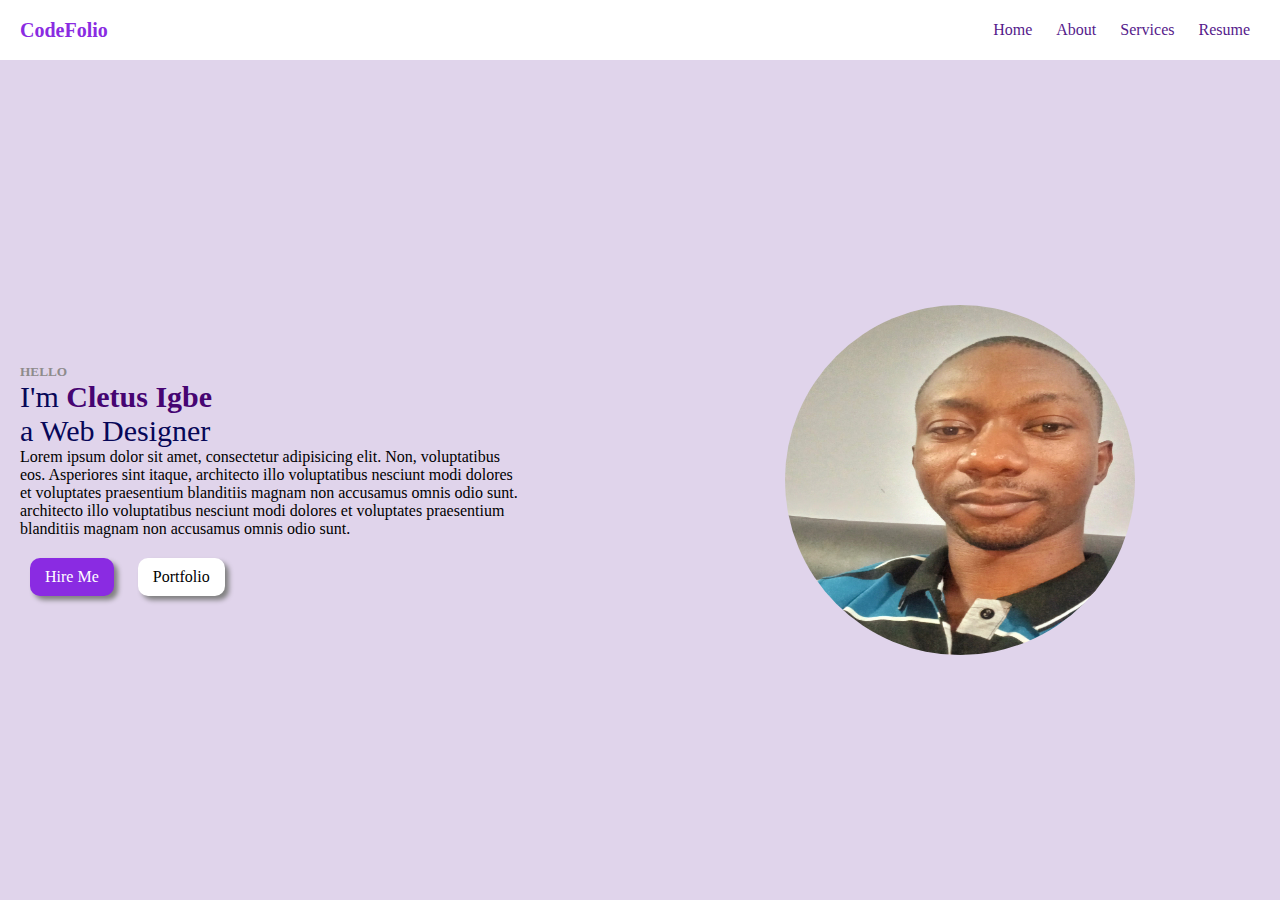
<file: index.html>
<!DOCTYPE html>
<html lang="en">
<head>
  <meta charset="UTF-8">
  <meta http-equiv="X-UA-Compatible" content="IE=edge">
  <meta name="viewport" content="width=device-width, initial-scale=1.0">
  <title>CodeFolio</title>
  <link rel="stylesheet" href="./style.css">
</head>
<body>
  <header style="background-color: white;">
    <p class="logo-text">CodeFolio</p>
    <nav>
       <a href="" class="nav-item">Home</a>
       <a href="" class="nav-item">About</a>
       <a href="" class="nav-item">Services</a>
       <a href="" class="nav-item">Resume</a>
    </nav>
  </header>
  <main>
    <section class="left sect">
      <div class="inner-left-sect">
        <h5>hello</h5>
        <p class="left-text">I'm <span>Cletus Igbe</span> <br> a Web Designer</p>
        <p>Lorem ipsum dolor sit amet, consectetur adipisicing elit. Non, voluptatibus eos. Asperiores sint itaque, architecto illo voluptatibus nesciunt modi dolores et voluptates praesentium blanditiis magnam non accusamus omnis odio sunt. architecto illo voluptatibus nesciunt modi dolores et voluptates praesentium blanditiis magnam non accusamus omnis odio sunt.</p>

      <a href="#" class="first-link btn">Hire Me</a>
      <a href="#" class="second-link btn">Portfolio</a>
      </div>

    </section>
    <section class="right sect">
      <div class="inner-right-sect">
        <img src="./cletus-igbe.jpg" alt="my picture" width="400px" height="400px">
      </div>
    </section>
  </main>
</body>
</html>
</file>
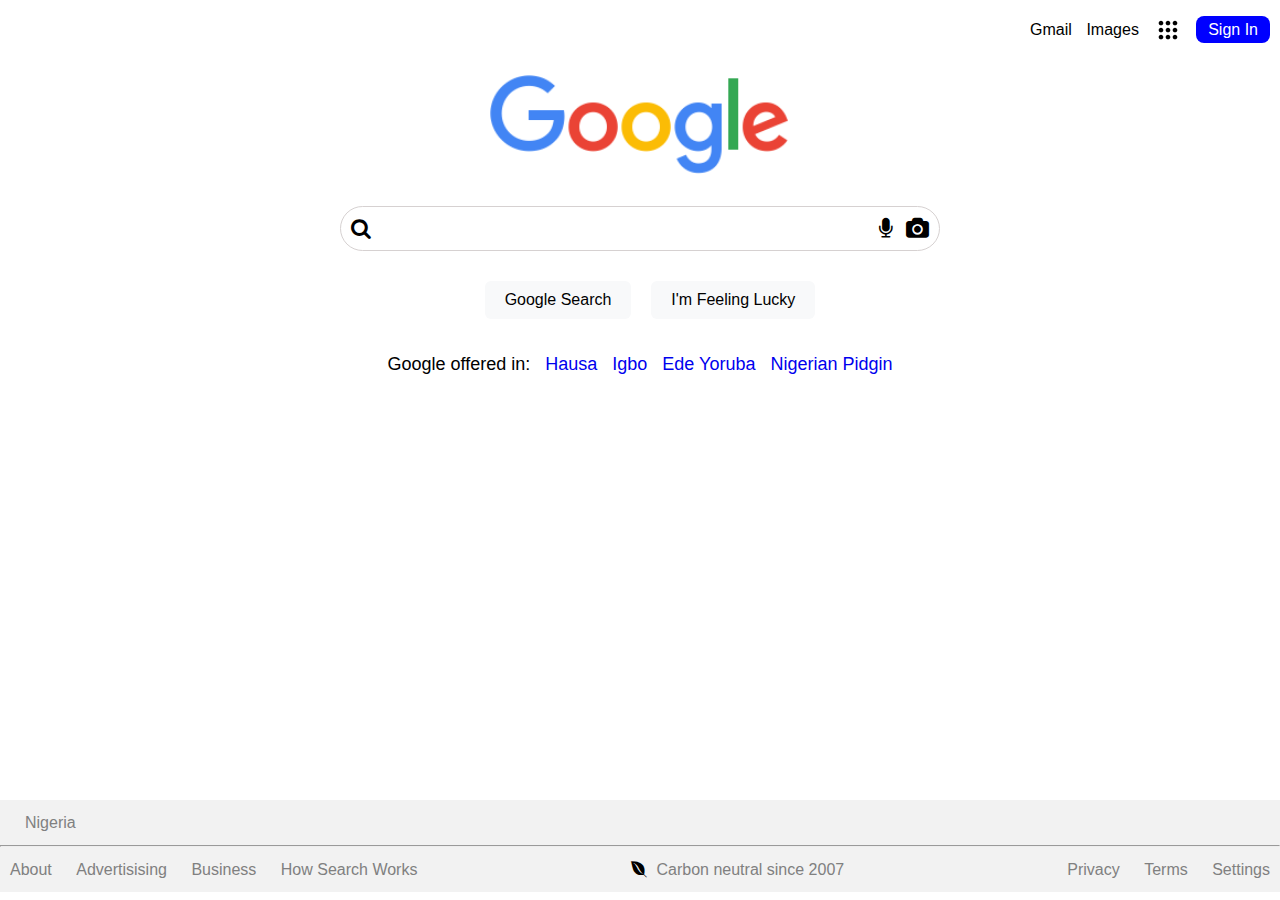
<file: googlelanding/index.html>
<!DOCTYPE html>
<html lang="en">
  <head>
    <meta charset="UTF-8" />
    <meta http-equiv="X-UA-Compatible" content="IE=edge" />
    <meta name="viewport" content="width=device-width, initial-scale=1.0" />
    <title>Google Landing Page</title>
    <link rel="stylesheet" href="../googlelanding/style.css" />
    <link
      rel="stylesheet"
      href="https://cdnjs.cloudflare.com/ajax/libs/font-awesome/4.7.0/css/font-awesome.min.css"
    />
  </head>
  <body>
    <header>
      <nav>
        <ul>
          <li><a href="" class="nav_items link">Gmail</a></li>
          <li><a href="" class="nav_items link">Images</a></li>
          <li>
            <svg class="menu" focusable="false" viewBox="0 0 24 24">
              <path
                d="M6,8c1.1,0 2,-0.9 2,-2s-0.9,-2 -2,-2 -2,0.9 -2,2 0.9,2 2,2zM12,20c1.1,0 2,-0.9 2,-2s-0.9,-2 -2,-2 -2,0.9 -2,2 0.9,2 2,2zM6,20c1.1,0 2,-0.9 2,-2s-0.9,-2 -2,-2 -2,0.9 -2,2 0.9,2 2,2zM6,14c1.1,0 2,-0.9 2,-2s-0.9,-2 -2,-2 -2,0.9 -2,2 0.9,2 2,2zM12,14c1.1,0 2,-0.9 2,-2s-0.9,-2 -2,-2 -2,0.9 -2,2 0.9,2 2,2zM16,6c0,1.1 0.9,2 2,2s2,-0.9 2,-2 -0.9,-2 -2,-2 -2,0.9 -2,2zM12,8c1.1,0 2,-0.9 2,-2s-0.9,-2 -2,-2 -2,0.9 -2,2 0.9,2 2,2zM18,14c1.1,0 2,-0.9 2,-2s-0.9,-2 -2,-2 -2,0.9 -2,2 0.9,2 2,2zM18,20c1.1,0 2,-0.9 2,-2s-0.9,-2 -2,-2 -2,0.9 -2,2 0.9,2 2,2z"
              ></path>
            </svg>
          </li>
          <li><a href="#" class="sign_in_btn link">Sign In</a></li>
        </ul>
      </nav>
    </header>
    <main>
      <img
        src="../googlelanding/images/googlelogo_color_272x92dp.png"
        alt="Google Logo"
        class="photo"
      />
      <div class="search_box">
        <i class="fa fa-search fa-lg" aria-hidden="false"></i>
        <input type="text" class="input_box" />
        <i class="fa fa-microphone fa-lg" aria-hidden="true"></i> &nbsp;&nbsp;&nbsp;
        <i class="fa fa-camera fa-lg" aria-hidden="true"></i>
      </div>
      <div class="search_btns">
        <button class="btn">Google Search</button>
        <button class="btn">I'm Feeling Lucky</button>
      </div>
      <p class="language_text">
        Google offered in:
        <a href="#" class="lang_link">Hausa</a>
        <a href="#" class="lang_link">Igbo</a>
        <a href="#" class="lang_link">Ede Yoruba</a>
        <a href="#" class="lang_link">Nigerian Pidgin</a>
      </p>
    </main>
    <footer>
      <div class="footer_top footy footer_link">
        <p>Nigeria</p>
      </div>
      <hr />
      <div class="footer_bottom footy">
        <nav class="footer_left_nav">
          <a href=""class="footer_link">About</a>
          <a href=""class="footer_link">Advertisising</a>
          <a href=""class="footer_link">Business</a>
          <a href=""class="footer_link">How Search Works</a>
        </nav>
        <div class="envira">
          <i class="fa fa-envira" aria-hidden="true"></i>
          <p class="footer_link">Carbon neutral since 2007</p>
        </div>
        <nav class="footer_right_nav">
          <a href=""class="footer_link">Privacy</a>
          <a href=""class="footer_link">Terms</a>
          <a href=""class="footer_link">Settings</a>
        </nav>
      </div>
    </footer>
  </body>
</html>
</file>
<file: style.css>
* {
  padding: 0;
  margin: 0;
  box-sizing: border-box;
}

a{
  text-decoration: none;
}
header{
  display: flex;
  height:  60px;
  justify-content: space-between;
  align-items: center;
  padding: 0px 20px;
}

.logo-text{
  font-size: 20px;
  color: blueviolet;
  font-weight: 700;
}

.nav-item{
  text-decoration: none;
  margin: 0 10px;
}

main{
  background-color: rgb(224, 212, 235);
  height: calc(100vh - 60px);
  display: flex;
}

.sect{
  /* border: 1px dashed blue; */
  width: 50vw;
}

.left{
  display: flex;
  align-items: center;
  padding-left: 20px;
}

.inner-left-sect{
  width: 500px;
}

h5{
  color: rgb(142, 139, 139);
  text-transform: uppercase;
}

.left-text{
  font-size: 30px;
  font-weight: 500;
  color: rgb(7, 7, 88);
}

span{
  font-weight: 600;
  color: rgb(70, 4, 114);
}

.btn{
  /* border: 1px solid; */
  padding: 10px 15px;
  display: inline-block;
  margin-top: 20px;
  margin-right: 10px;
  margin-left: 10px;
  border-radius: 10px;
  box-shadow: 4px 4px 5px gray; 
}

.first-link{
  background-color: blueviolet;
  color: #FFFFFF;
}

.second-link{
  background-color: white;
  color: #000000;
}

.right{
  display: flex;
  align-items: center;
  justify-content: center;
}

.inner-right-sect{
  width: 350px;
  height: 350px;
  /* border: 1px solid; */
  overflow: hidden;
  border-radius: 50%;
  /* background-image: url(./cletus-igbe.jpg);
  background-size: cover;
  background-repeat: no-repeat; */
  
}
</file>
<file: googlelanding/style.css>
*{
  padding: 0;
  margin: 0;
  box-sizing: border-box;
}

body{
  font-family: Arial, Helvetica, sans-serif;
}

header{
  /* border: 1px solid red; */
  height: 60px;
  display: flex;
  justify-content: flex-end;
  align-items: center;
  margin-bottom: 15px;

}

ul{
  display: flex;
  border: 1px;
  list-style: none;
  width: 250px;
  justify-content: space-between;
  align-items: center;
}

.link{
  text-decoration: none;
  font-size: 16px;
  color: black;
}

.menu{
  display:  block;
  height: 28px;
  width: 28px;
  /* background-color: black; */
}

.sign_in_btn{
  /* border: 1px solid; */
  padding: 5px 12px;
  background-color: blue;
  color: white;
  font-size: 16px;
  border-radius: 8px;
  margin-right: 10px;
}

.search_box{
  border: 1px solid rgb(214, 209, 209);
  width: 600px;
  height: 45px;
  margin: 0 auto;
  padding: 0 10px;
  border-radius: 30px;
  display:  flex;
  align-items: center;
  overflow: hidden;
  margin-top: 30px;

}

.photo{
  width: 300px;
  margin: 0 auto;
  display: block;

}

.input_box{
  width: 100%;
  height: 50px;
  border: none;
  outline: none;
  margin-left: 10px;
  font-size: 18px;
}

main{
  height: calc(100vh - 100px - 75px);
}
.search_btns{
  margin-top: 30px;
  display: flex;
  justify-content: center;
}

.btn{
  margin-left: 20px;
  padding: 10px 20px;
  background-color: #F8F9FA;
  border: none;
  font-size: 16px;
  cursor: pointer;
  border-radius: 6px;
}

.language_text{
  text-align: center;
  margin-top: 35px;
  font-size: 18px;
}

.lang_link{
  text-decoration: none;
  margin-left: 10px;
}

footer{
  background-color: #F2F2F2;
}

.footy{
  height: 45px;
}

.footer_top{
  display: flex;
  justify-content: flex-start;
  align-items: center;
  padding-left: 15px;
}

.footer_bottom{
  display: flex;
  justify-content: space-between;
  align-items: center;
  
}

.envira{
  display: flex;
}

.footer_link{
  text-decoration: none;
  margin: 0 10px;
  color: gray;

}
</file>
